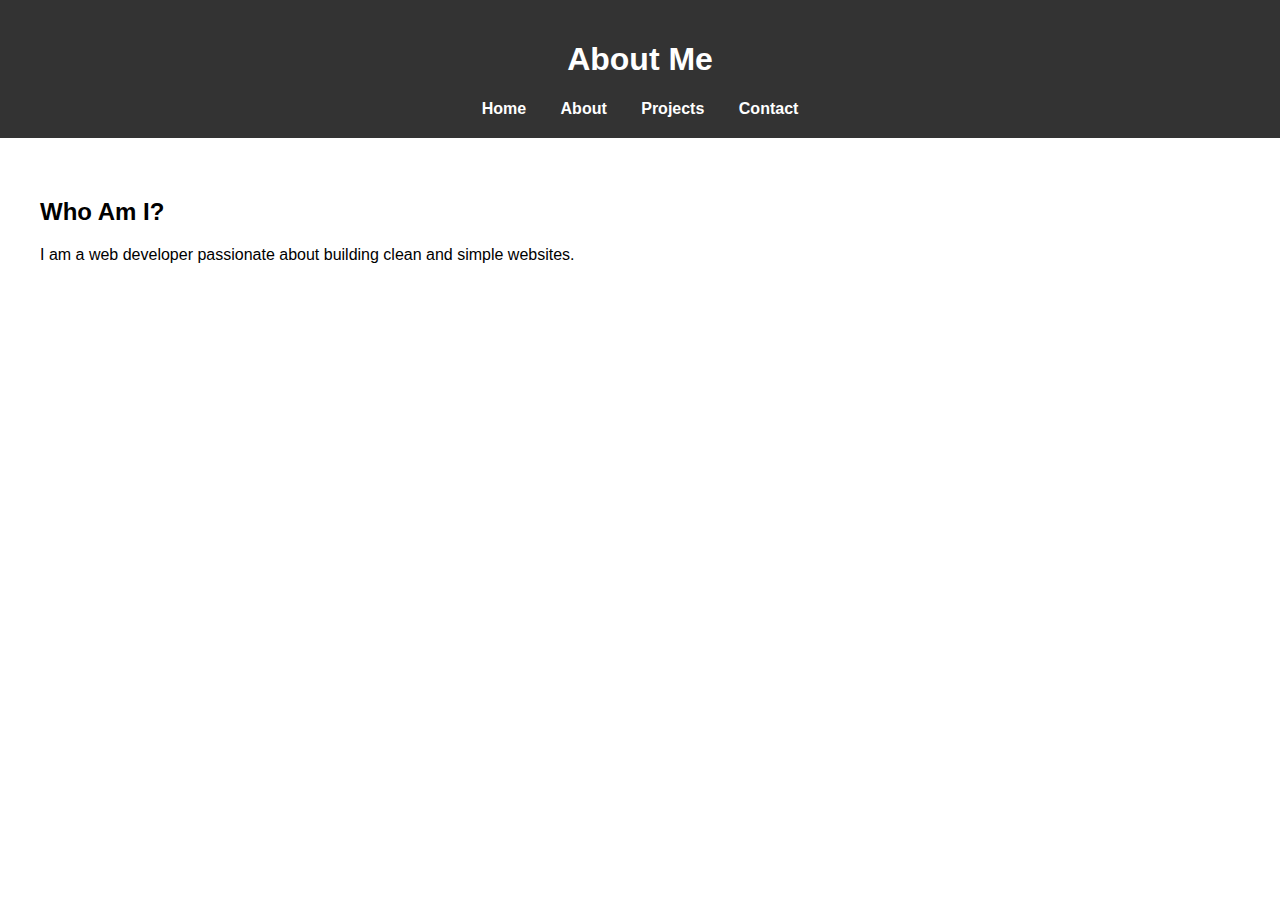
<file: about.html>
<html lang="en">
<head>
<meta charset="UTF-8">
<meta name="viewport" content="width=device-width, initial-scale=1.0">
<title>About Me</title>
<link rel="stylesheet" href="style.css">
</head>
<body>
<header>
<h1>About Me</h1>
<nav>
<a href="index.html">Home</a>
<a href="about.html">About</a>
<a href="projects.html">Projects</a>
<a href="contact.html">Contact</a>
</nav>
</header>
<section>
<h2>Who Am I?</h2>
<p>I am a web developer passionate about building clean and simple websites.</p>
</section>
<script src="script.js"></script>
</body>
</html>
</file>
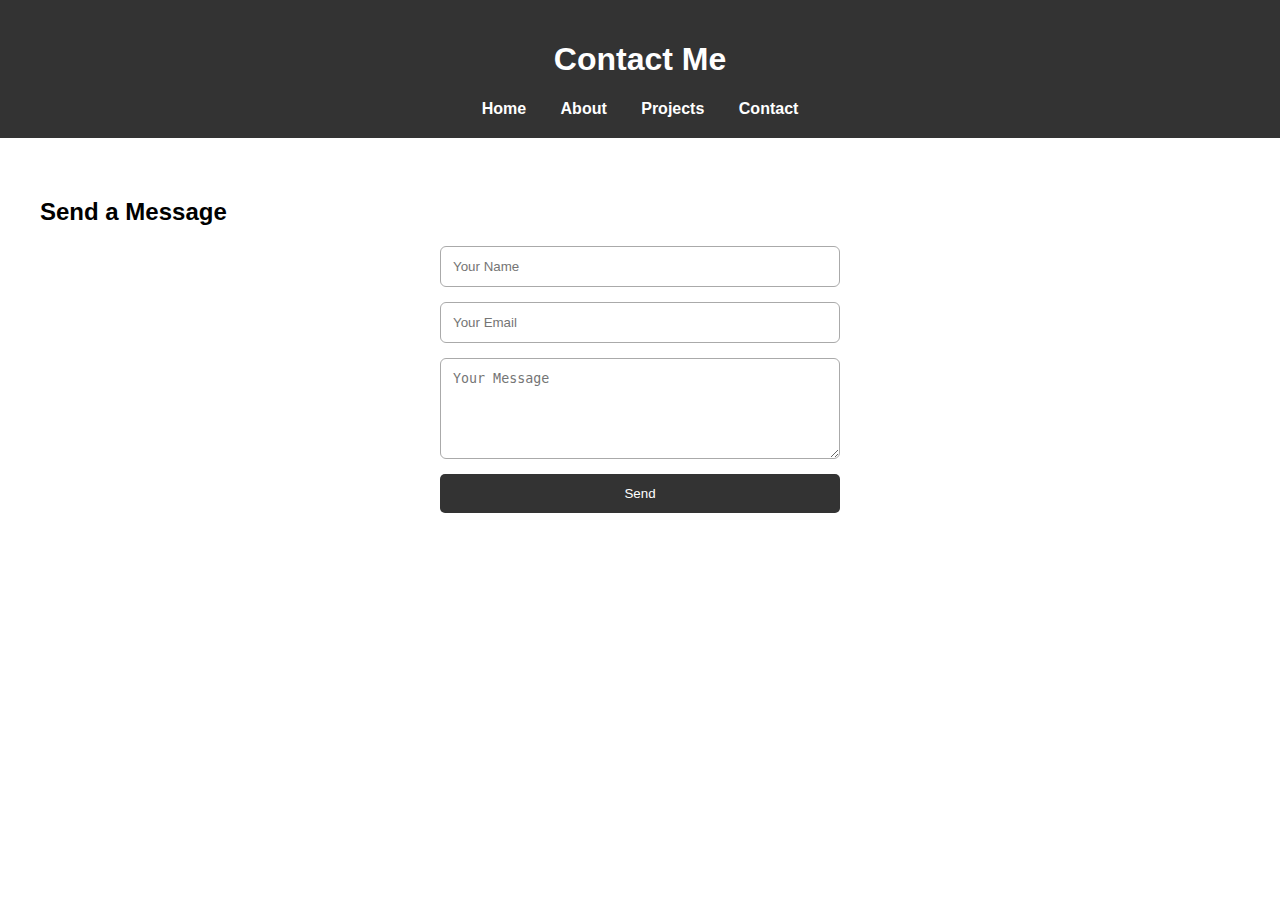
<file: contacts.html>
<html lang="en">
<head>
<meta charset="UTF-8">
<meta name="viewport" content="width=device-width, initial-scale=1.0">
<title>Contact</title>
<link rel="stylesheet" href="style.css">
</head>
<body>
<header>
<h1>Contact Me</h1>
<nav>
<a href="index.html">Home</a>
<a href="about.html">About</a>
<a href="projects.html">Projects</a>
<a href="contact.html">Contact</a>
</nav>
</header>
<section>
<h2>Send a Message</h2>
<form>
<input type="text" placeholder="Your Name" required>
<input type="email" placeholder="Your Email" required>
<textarea rows="5" placeholder="Your Message" required></textarea>
<button type="submit">Send</button>
</form>
</section>
<script src="script.js"></script>
</body>
</html>
</file>
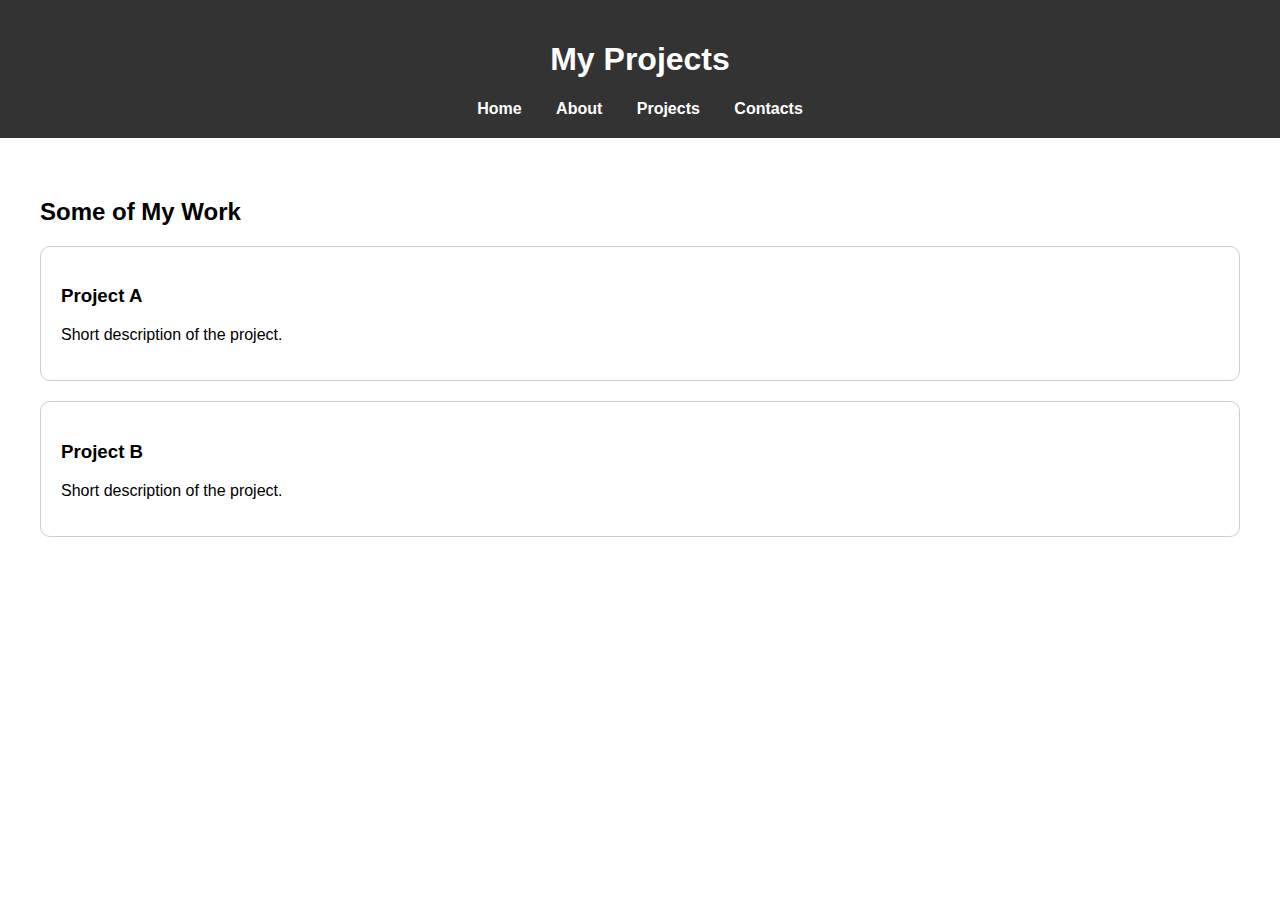
<file: projects.html>
<html lang="en">
<head>
<meta charset="UTF-8">
<meta name="viewport" content="width=device-width, initial-scale=1.0">
<title>Projects</title>
<link rel="stylesheet" href="style.css">
</head>
<body>
<header>
<h1>My Projects</h1>
<nav>
<a href="index.html">Home</a>
<a href="about.html">About</a>
<a href="projects.html">Projects</a>
<a href="contacts.html">Contacts</a>
</nav>
</header>
<section>
<h2>Some of My Work</h2>
<div class="project-card">
<h3>Project A</h3>
<p>Short description of the project.</p>
</div>
<div class="project-card">
<h3>Project B</h3>
<p>Short description of the project.</p>
</div>
</section>
<script src="script.js"></script>
</body>

</html>
</file>
<file: style.css>
body { font-family: Arial, sans-serif; margin: 0; padding: 0; }
header { background: #333; color: #fff; padding: 20px; text-align: center; }
nav a { color: #fff; margin: 0 15px; text-decoration: none; font-weight: bold; }
section { padding: 40px; }
.card, .project-card { border: 1px solid #ccc; padding: 20px; border-radius: 10px; margin-bottom: 20px; }
form { max-width: 400px; margin: auto; display: flex; flex-direction: column; gap: 15px; }
input, textarea { padding: 12px; border-radius: 6px; border: 1px solid #aaa; }
button { padding: 12px; background: #333; color: #fff; border: none; border-radius: 5px; cursor: pointer; }
</file>
